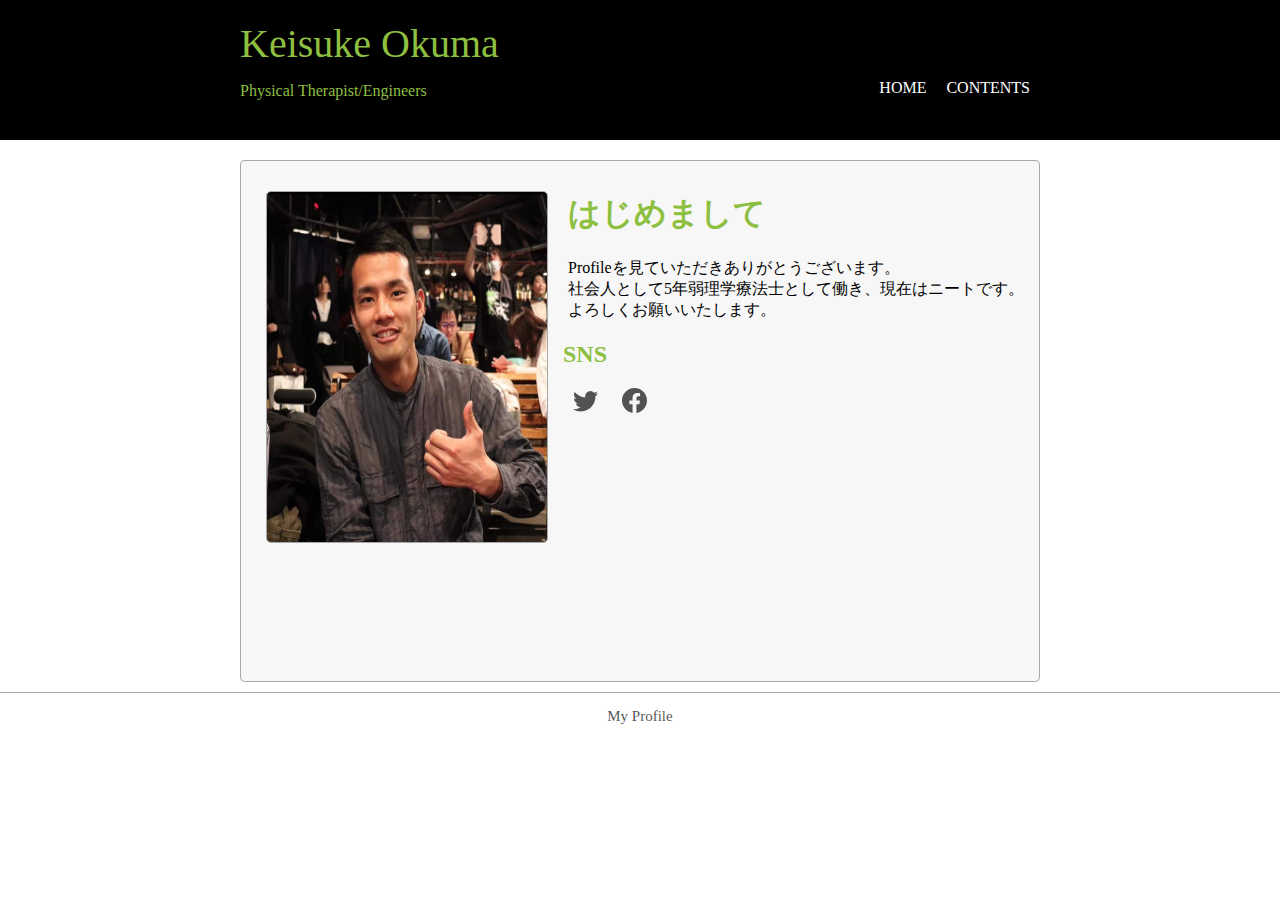
<file: index.html>
<!DOCTYPE html>
<html lang="ja">
<head>
    <meta charset="UTF-8">
    <meta name="viewport" content="width=device-width, initial-scale=1.0">
    <link rel="stylesheet" href="index.css">
    <title>Profile</title>
</head>
<body>
    <header>
        <div class="container">
            <div class="header_name">
                <a href="#">Keisuke Okuma</a>
            </div>
            <div class="header_contents">
                <div class="header_left">
                    <p>Physical Therapist/Engineers</p>
                </div>
                <div class="header_right">
                    <p class="tab tab-A is-active">HOME</p>
                    <p class="tab tab-B">CONTENTS</p>
                    <!-- <p class="tab tab-C">Brog</p> -->
                </div>
            </div>
        </div>
    </header>
    <main>
        <div class="container">
            <div class="panel tab-A is-show">
                <img src="./img/profile.jpg" alt="">
                <div class="description">
                    <div class="home">
                        <h1>はじめまして</h1>
                        <p>
                            Profileを見ていただきありがとうございます。<br>
                            社会人として5年弱理学療法士として働き、現在はニートです。<br>
                            よろしくお願いいたします。
                        </p>
                        <h2></h2>
                    </div>
                    <div class="link">
                        <h2>SNS</h2>
                        <a class="twitter" href="https://twitter.com/kumaguki">
                            <svg xmlns="http://www.w3.org/2000/svg" width="25" height="25" fill="currentColor" class="bi bi-twitter" viewBox="0 0 16 16">
                                <path d="M5.026 15c6.038 0 9.341-5.003 9.341-9.334 0-.14 0-.282-.006-.422A6.685 6.685 0 0 0 16 3.542a6.658 6.658 0 0 1-1.889.518 3.301 3.301 0 0 0 1.447-1.817 6.533 6.533 0 0 1-2.087.793A3.286 3.286 0 0 0 7.875 6.03a9.325 9.325 0 0 1-6.767-3.429 3.289 3.289 0 0 0 1.018 4.382A3.323 3.323 0 0 1 .64 6.575v.045a3.288 3.288 0 0 0 2.632 3.218 3.203 3.203 0 0 1-.865.115 3.23 3.23 0 0 1-.614-.057 3.283 3.283 0 0 0 3.067 2.277A6.588 6.588 0 0 1 .78 13.58a6.32 6.32 0 0 1-.78-.045A9.344 9.344 0 0 0 5.026 15z"/>
                            </svg>
                        </a>
                        <a class="facebook" href="https://www.facebook.com/keisuke.okuma.35/">
                            <svg xmlns="http://www.w3.org/2000/svg" width="25" height="25" fill="currentColor" class="bi bi-facebook" viewBox="0 0 16 16">
                                <path d="M16 8.049c0-4.446-3.582-8.05-8-8.05C3.58 0-.002 3.603-.002 8.05c0 4.017 2.926 7.347 6.75 7.951v-5.625h-2.03V8.05H6.75V6.275c0-2.017 1.195-3.131 3.022-3.131.876 0 1.791.157 1.791.157v1.98h-1.009c-.993 0-1.303.621-1.303 1.258v1.51h2.218l-.354 2.326H9.25V16c3.824-.604 6.75-3.934 6.75-7.951z"/>
                            </svg>
                        </a>
                    </div>
                </div>
            </div>
            <div class="panel tab-B">
                <div class="contents">
                    <h1>Reha Menu</h1>
                    <h2>概要</h2>
                    <p>運動指導者向けのトレーニング用紙の作成＆共有サイト</br>素敵なイラストを使ったトレーニング用紙の無料作成や自分の考えたトレーニングメニューの共有ができます！</p>
                    <h2>使用ツール</h2>
                    <ul>
                        <li>PHP/Laravel</li>
                        <li>MySQL</li>
                        <li>Bootstrap</li>
                        <li>Conoha VPS</li>
                    </ul>
                    <h2>Link</h2>
                    <a href="https://reha-menu.com/">Reha Menuへ</a>
                </div>
                <img src="./img/contents.png" alt="">
            </div>
            <!-- <div class="panel tab-C">
                <div class="brog">
                    <h1>Brog</h1>
                    <p>現在作成中</p>
                </div>
            </div> -->
        </div>
    </main>
    <footer>
        <div class="container">
            <div class="footer_contents">
                <p>My Profile</p>
            </div>
        </div>
    </footer>
    <script>
        document.addEventListener('DOMContentLoaded', function(){
            // タブに対してクリックイベントを適用
            const tabs = document.getElementsByClassName('tab'); //ノードを取得

            for(let i = 0; i < tabs.length; i++) { //繰返し構文で全てに適用
                tabs[i].addEventListener('click', tabSwitch);
            }

            // タブをクリックすると実行する関数
            function tabSwitch(){
                // タブのclassの値を変更
                document.getElementsByClassName('is-active')[0].classList.remove('is-active'); //is-activeの削除
                this.classList.add('is-active'); //is-activeの追加
                // コンテンツのclassの値を変更
                document.getElementsByClassName('is-show')[0].classList.remove('is-show');
                const arrayTabs = Array.prototype.slice.call(tabs); //引数にとったオブジェクトを配列に変換してくれます。
                const index = arrayTabs.indexOf(this); //配列に対してだけ使い、DOMを引数にとって一致した要素番号を戻します。
                document.getElementsByClassName('panel')[index].classList.add('is-show');
            };
        });
    </script>
</body>
</html>
</file>
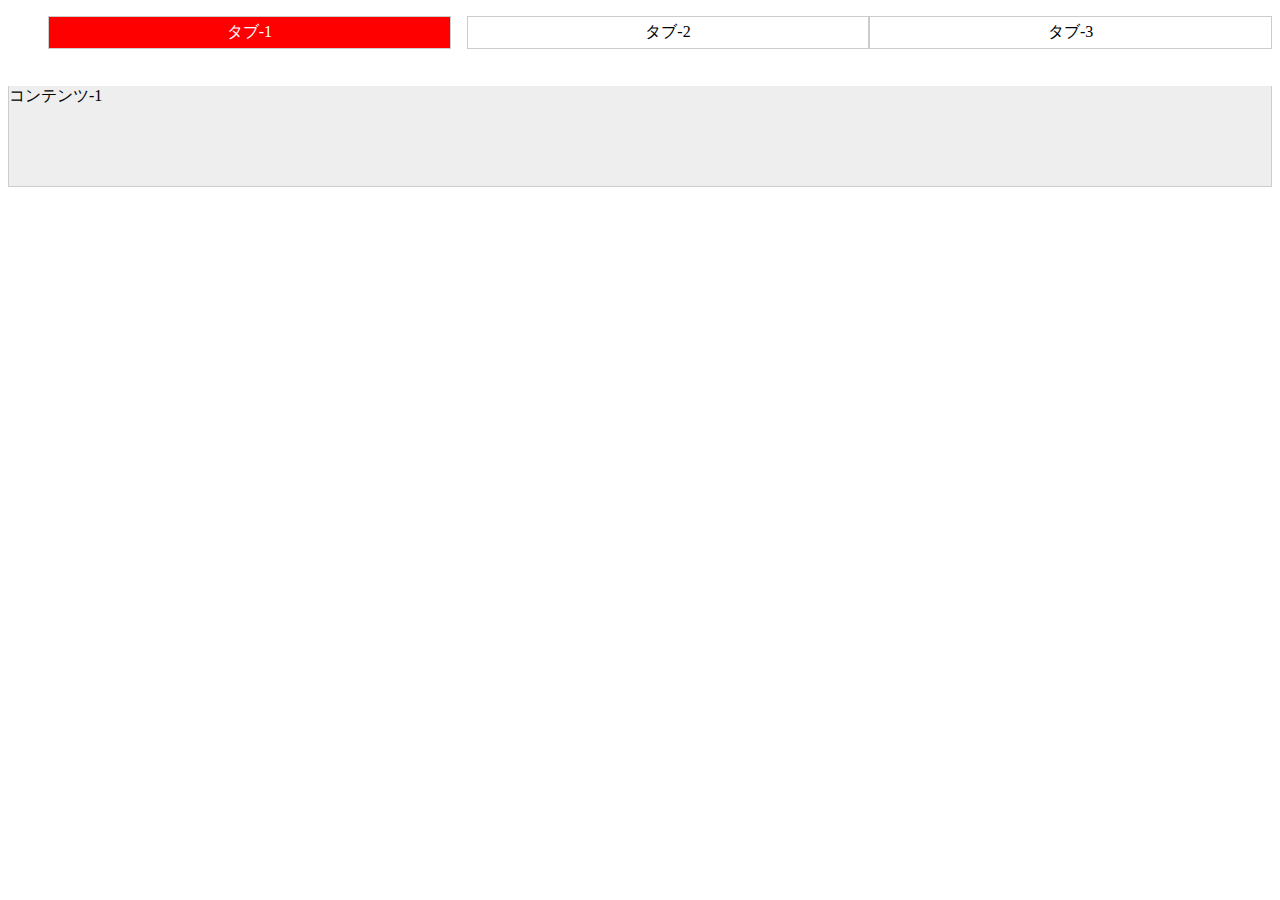
<file: sample.html>
<!DOCTYPE html>
<html lang="ja">
<head>
    <meta charset="UTF-8">
    <meta name="viewport" content="width=device-width, initial-scale=1.0">
    <title>Document</title>
    <style type="text/css">
    .tab-group{
        display: flex;
        justify-content: center;
    }
    .tab{
        flex-grow: 1;
        padding:5px;
        list-style:none;
        border:solid 1px #CCC;
        text-align:center;
        cursor:pointer;
    }
    .panel-group{
        height:100px;
        border:solid 1px #CCC;
        border-top:none;
        background:#eee;
    }
    /* 非表示にさせます */
    .panel{ 
        display:none;
    }
    /*tabを上書きして発火させます*/
    .tab.is-active{  
        background:#F00;
        color:#FFF;
        transition: all 0.2s ease-out;
    }

    /*panelを上書きしてこれだけ表示させます*/
    .panel.is-show{ 
        display:block;
    }
    </style>
</head>
<body>
    <!--イベントを発火させたいクラスをまずそれぞれ定義します。-->

    <!--タブ-->
    <ul class="tab-group">
        <li class="tab tab-A is-active">タブ-1</li>　<!-- is-activeがポイント -->
        <li class="tab tab-B">タブ-2</li>
        <li class="tab tab-C">タブ-3</li>
    </ul>
　　<!--基本is-activeの時だけcssを当てる様にするのが目的です。-->
    <!--タブを切り替えて表示するコンテンツ-->
    <div class="panel-group">
        <div class="panel tab-A is-show">コンテンツ-1</div> <!-- is-showがポイント -->
        <div class="panel tab-B">コンテンツ-2</div>
        <div class="panel tab-C">コンテンツ-3</div>
　　　　　<!--is-showだけ表示、他は非表示という形にします。-->
    </div>

    <script>
        document.addEventListener('DOMContentLoaded', function(){
            // タブに対してクリックイベントを適用
            const tabs = document.getElementsByClassName('tab'); //ノードを取得

            for(let i = 0; i < tabs.length; i++) { //繰返し構文で全てに適用
                tabs[i].addEventListener('click', tabSwitch);
            }

            // タブをクリックすると実行する関数
            function tabSwitch(){
                // タブのclassの値を変更
                document.getElementsByClassName('is-active')[0].classList.remove('is-active'); //is-activeの削除
                this.classList.add('is-active'); //is-activeの追加
                // コンテンツのclassの値を変更
                document.getElementsByClassName('is-show')[0].classList.remove('is-show');
                const arrayTabs = Array.prototype.slice.call(tabs); //引数にとったオブジェクトを配列に変換してくれます。
                const index = arrayTabs.indexOf(this); //配列に対してだけ使い、DOMを引数にとって一致した要素番号を戻します。
                document.getElementsByClassName('panel')[index].classList.add('is-show');
            };
        });
    </script>
</body>
</html>
</file>
<file: index.css>
body {
    margin: 0;
}

.container {
    max-width: 800px;
    margin: 0 auto;
}

header {
    background-color: black;
    height: 110px;
    padding: 20px 15px 10px 15px;
}

.header_name a{
    font-size: 40px;
    color: #8dbf40;
    text-decoration: none;
    font-family: MS Sans Serif;
}

.header_contents {
    display: flex;
    justify-content: space-between;
}

.header_right{
    color: honeydew;
    display: flex;
}

.header_right p{
    margin: 12px 10px 0 10px;
    /* display: inline-block; */
    color: #fff;
    text-decoration: none;
    cursor: pointer;
}

.header_left p{
    color: #8dbf40;
    margin: 15px 0 0;
}

.panel img, .panel img {
    width: 350px;
    height: 350px;
    margin: 20px 15px;
    border: 1px solid #43414170;
    border-radius: 5px;
}

.panel img {
    width: 280px;
    /* height: 350px; */
    margin: 20px 15px;
    border: 1px solid #43414170;
    border-radius: 5px;
}

.main_contents a {
    text-decoration: none;
    color: black;
}

.home {
    margin: 5px;
}

main h1 {
    color: #8dbf40;
}

main h2 {
    color: #8dbf40;
}

.link a {
    color: #525252;
    display: inline-block;
    margin: 0 10px 0;
}

.panel {
    display: none;
    justify-content: space-around;
    margin: 20px 0 10px 0;
    min-height: 500px;
    padding: 10px;
    border: 1px solid #43414170;
    border-radius: 5px;
    background-color: #f7f7f7;
}

.panel.is-show {
    display: flex;
}

footer {
    border-top: 1px solid #43414170;
    
}

footer p{
    font-size: 15px;
    color: #000000b3;
}

.footer_contents {
    display: flex;
    justify-content: center;
}

@media (max-width: 768px) {
    header {
        text-align: center;
    }

    .header_contents {
        display: block;
        /* justify-content: space-between; */
    }

    .header_left p{
        margin: 0;
        /* display: inline-block; */
    }

    .header_right {
        justify-content: center;
    }

    .panel.is-show {
        display: block;
        text-align: center;
    }

    ul {
        list-style: none;
        padding: 0;
    }
}
</file>
